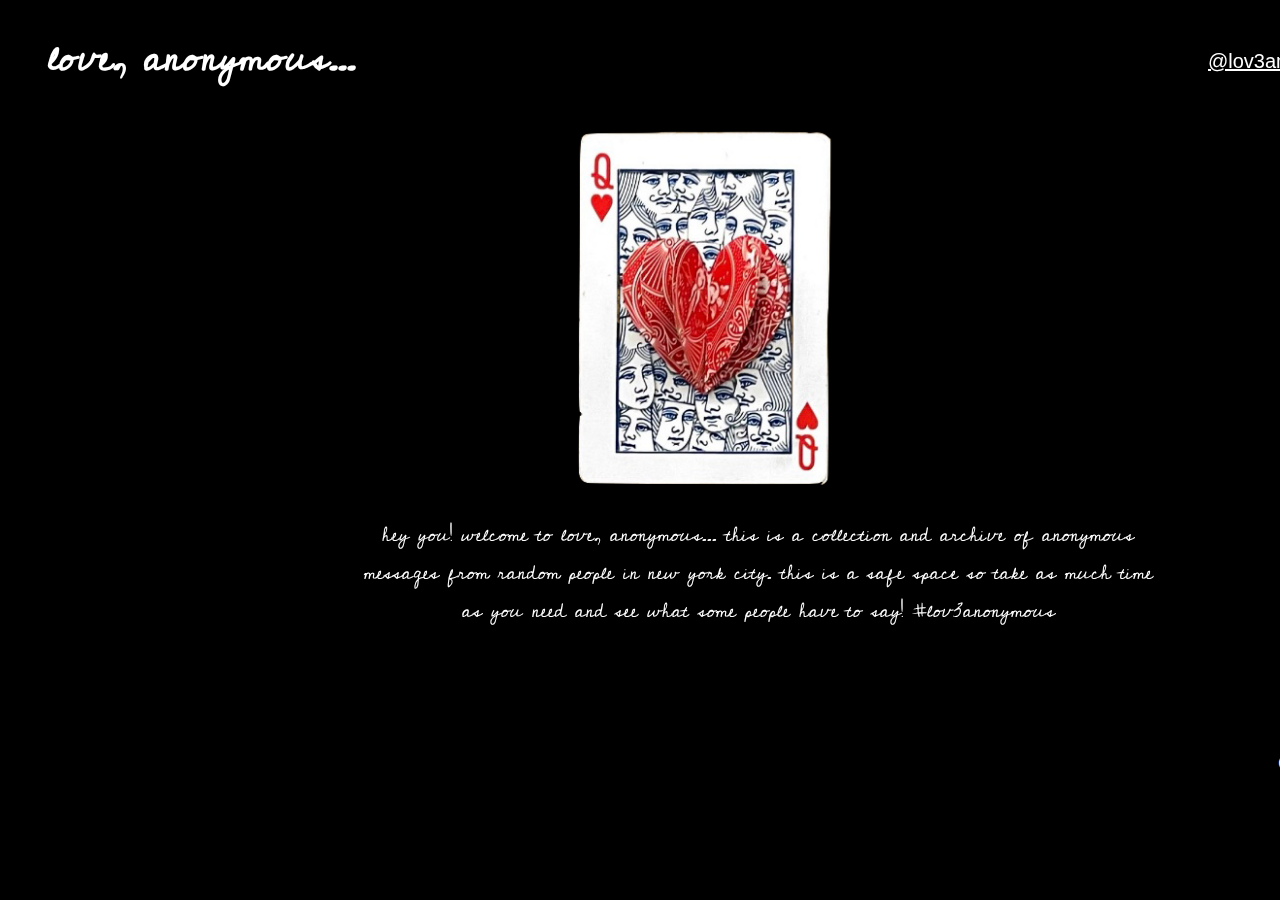
<file: about.html>
<!DOCTYPE html>
<html lang="en">
  <head>
    <meta charset="UTF-8">
    <meta name="viewport" content="width=device-width, initial-scale=1.0">
    <meta http-equiv="X-UA-Compatible" content="ie=edge">
    <title>My Website</title>
    <link rel="stylesheet" href="./style.css">
    <link rel="icon" href="./favicon.ico" type="image/x-icon">
    <link rel="preconnect" href="https://fonts.gstatic.com" crossorigin>
<link href="https://fonts.googleapis.com/css2?family=Cedarville+Cursive&family=Just+Another+Hand&family=Loved+by+the+King&display=swap" rel="stylesheet">
  
    <style>
        main{
            background-color: black;
        }

        .cedarville-cursive-regular {
        font-family: "Cedarville Cursive", cursive;
        font-weight: 400;
         font-style: normal;
}

        .title{
            color: white;
            font-family: "Cedarville Cursive";
            text-decoration: none;
            font-size: 40px;
            font-weight: 700;
            margin-left: 40px;
            position: fixed;
            margin-top: 12px;
          
        }

        .h2{
            color: white;
            margin-top: 42px;
            font-family: Arial, Helvetica, sans-serif;

           
        }

        .h3{
            color: white;
            margin-top: 730px;
            position: fixed;
            font-family: Arial, Helvetica, sans-serif;
            text-decoration: none;
            margin-left: -1360px;
            font-size: 20px;
        }

        h1{
            width: 800px;
            color: white;
            margin-top: -200px;
            text-align: center;
            font-size: 20px;
            margin-left: 350px;
            font-weight: lighter;
            font-family: "cedarville cursive";
        }

        img{
            width: 1400px;
            margin-left: 0px;
            margin-top: -100px;

        }

        .contact{
            color: white;
            font-family: Arial, Helvetica, sans-serif;
            font-weight:lighter;
            font-size: 20px;
            text-decoration: none;
            margin-left: 1270px;
        }


   
    </style>
    
  </head>
  <body>
    <main>
        <a class="title" href="index.html">love, anonymous...</a>
        <a class="h2" href="https://www.instagram.com/lov3anonymous/">@lov3anonymous</a>
        <img src="images/fun.png">
        <h1>hey you! welcome to love, anonymous...
            this is a collection and archive of
            anonymous messages from random people
            in new york city. this is a safe space
            so take as much time as you need and
            see what some people have to say!
            #lov3anonymous
        </h1>
        <a class="h3" href="index.html">BACK</a>
        <br>
        <br>
        <a class="contact" href=mailto:"schrj144@newschool.edu">CONTACT</h4>
    </main>
  </body>
</html>
</file>
<file: style.css>
body{
  background-color: black;
}

.cedarville-cursive-regular {
  font-family: "Cedarville Cursive", cursive;
  font-weight: 400;
  font-style: normal;
}

h1{
  color: white;
  position: fixed;
  margin-top: -260px;
  margin-left: 40px;
  font-family: "Cedarville Cursive";
  font-size: 40px;
}

.h2{
  color: white;
  text-align: center;
  margin-left: 1200px;
  margin-top: -230px;
  position: fixed;
  font-family: Arial, Helvetica, sans-serif;
  font-weight: lighter;
  font-size: 20px;
  text-decoration: underline;
}


.about{
  text-align: left;
  text-decoration: none;
  color: white;
  font-family: Arial, Helvetica, sans-serif;
  margin-top: 200PX;
  position: fixed;
  font-weight: lighter;
  margin-left: 40px;
  font-size: 20px;

}

H4{
  color: white;
  margin-top: 200PX;
margin-left: 1260PX;
  font-family: Arial, Helvetica, sans-serif;
  font-weight: lighter;
  font-size: 20PX;
  position: fixed;
}



.screen .popup-image{
  position: fixed;
  top: 0; left: 0;
  background: rgb(0, 0, 0,.7);
  height: 100%;
  width: 100%;
  z-index: 100;
  display: none;

}

.screen .popup-image span{
  position: absolute;
  top: 0; right: 20px;
  font-size: 60px;
  font-weight: 20;
  color: white;
  cursor: pointer;
  z-index: 100;
  display: block;
}

.screen .popup-image img{
  position: absolute;
  top: 50%; left: 50%;
  transform: translate(-50%, -50%);
  border-radius: 5px;
  width: 500px;
  object-fit: cover;
}

@media (max-width: 768px){
  .screen .popup-image img{
    width: 95%;
  }
}

.container{
    display: grid;
    grid-template-columns: repeat(50,1vh);
    grid-template-rows: (5);
    column-gap: 200px;
    row-gap: 100px;
    justify-content: center;
    margin-left:  5170px;
    margin-top: 280px;

}

.card {
    width: 187px;
    height: 262px;
    perspective: 1000px;
    cursor: pointer;
  }
  
  .card-inner {
    position: relative;
    width: 100%;
    height: 100%;
    transition: transform 0.6s;
    transform-style: preserve-3d;
  }

  .card img{
    width: 500px;
  }


  
  .card:hover .card-inner {
    transform: rotateY(180deg);
  }

  .card-front src{

  }
  
  .card-front,
  .card-back {
    position: absolute;
    width: 100%;
    height: 100%;
    backface-visibility: hidden;
    display: flex;
    align-items: center;
    justify-content: center;
    border-radius: 0.5rem;
  }
  
  .card-front {

    font-family: 'Courier New', Courier, monospace;
    font-weight: bold;

  }
  
  .card-back {
    color: red;
    transform: rotateY(180deg);
    font-family: 'Courier New', Courier, monospace;
    text-align: center;
  }

  .popup-image .prev,
.popup-image .next {
  font-size: 60px;
  color: white;
  cursor: pointer;
  z-index: 101;
  user-select: none;
  padding: 10px;
}

.popup-controls {
  position: absolute;
  bottom: 90px;
  left: 50%;
  transform: translateX(-50%);
  display: flex;
  gap: 60px;
  z-index: 101;
}


.popup-controls .next {
  font-size: 40px;
  left: 80%;
  color: white;
  cursor: pointer;
  user-select: none;
  transition: transform 0.2s ease;
}


.popup-controls .prev {
  font-size: 40px;
  color: white;
  cursor: pointer;
  user-select: none;
  transition: transform 0.2s ease;
}

.popup-controls .prev:hover,
.popup-controls .next:hover {
  transform: scale(1.2);
}

.popup-image .close {
  position: absolute;
  top: 20px;
  right: 30px;
  font-size: 60px;
  color: white;
  cursor: pointer;
  z-index: 101;
}
</file>
